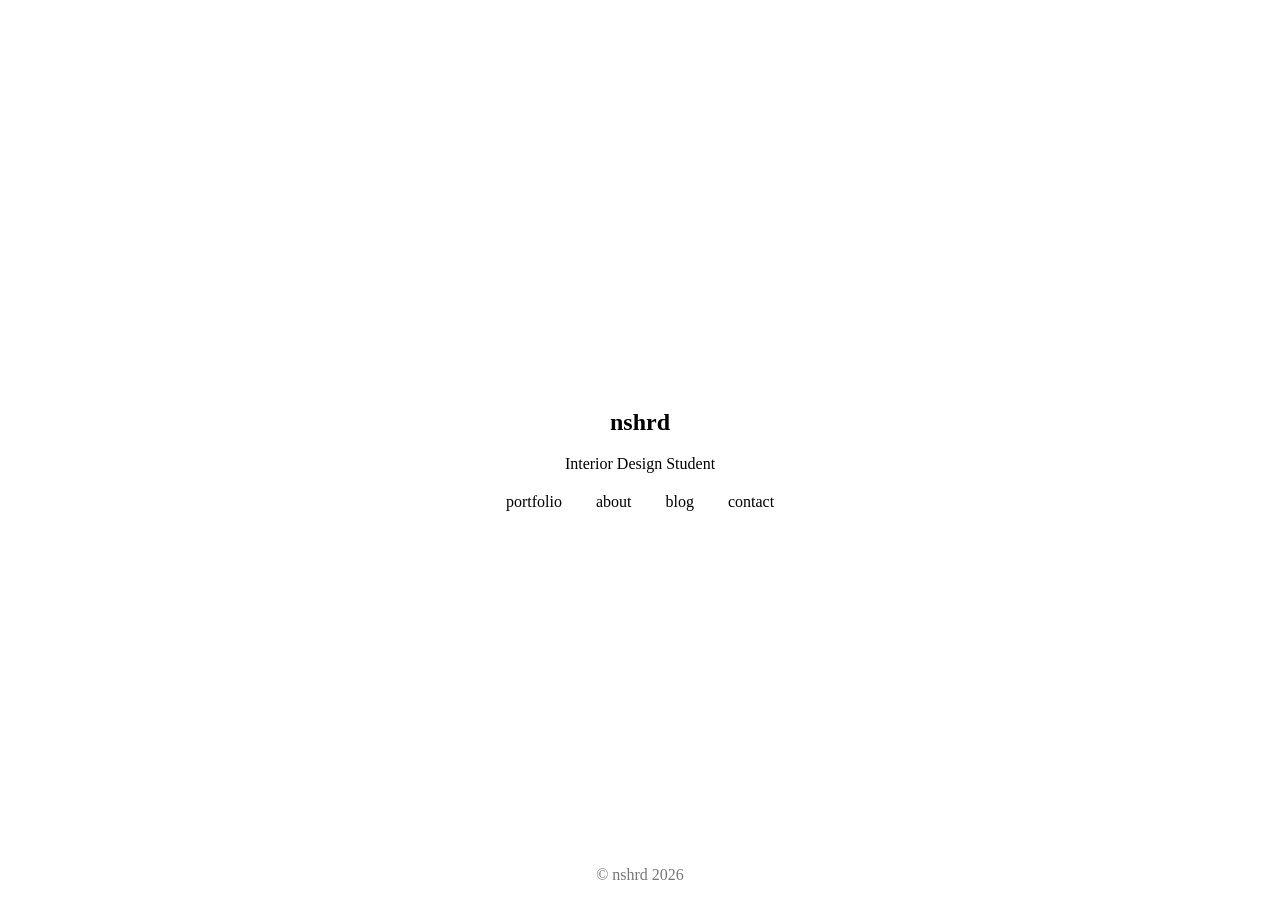
<file: index.html>
<!DOCTYPE html>
<html lang="en">
<head>
<meta charset="UTF-8">
<meta name="viewport" content="width=device-width, initial-scale=1.0">
<title>nshrd</title>
<link rel="stylesheet" href="styles.css">
</head>
<body class="home">

<section class="hero">
<h1>nshrd</h1>
<p>Interior Design Student</p>

<nav class="hero-nav">
<a href="portfolio.html">portfolio</a>
<a href="about.html">about</a>
<a href="blog">blog</a>
<a href="contact.html">contact</a>
</nav>

</section>

<footer>
<p>© nshrd 2026</p>
</footer>

</body>
</html>
</file>
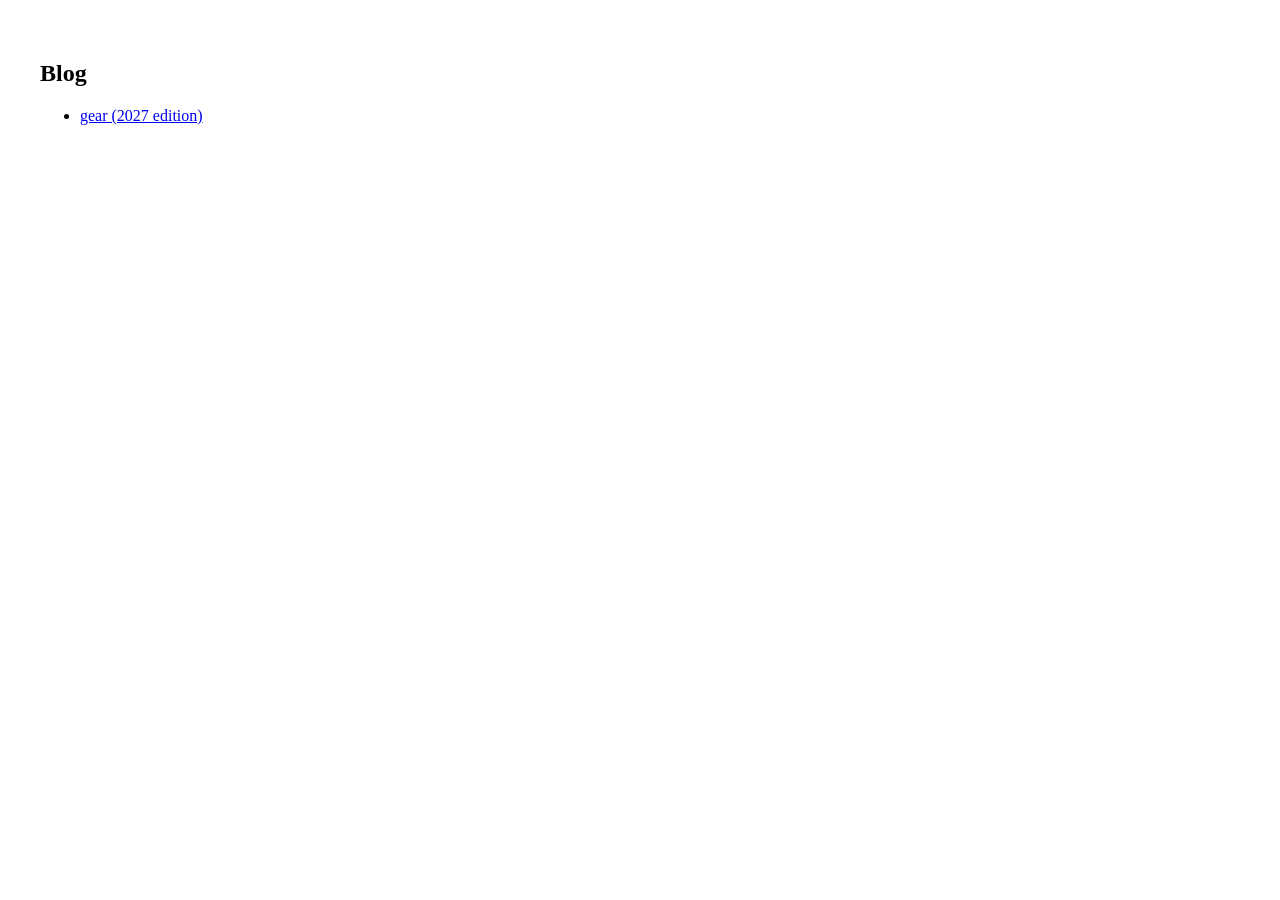
<file: blog/index.html>
<!DOCTYPE html>
<html>
<head>
<title>Blog — nshrd</title>
<link rel="stylesheet" href="../styles.css">
</head>
<body>

<section class="content">
  <h1>Blog</h1>
  <ul>
    <li><a href="first-post.html">gear (2027 edition)</a></li>
  </ul>
</section>

</body>
</html>
</file>
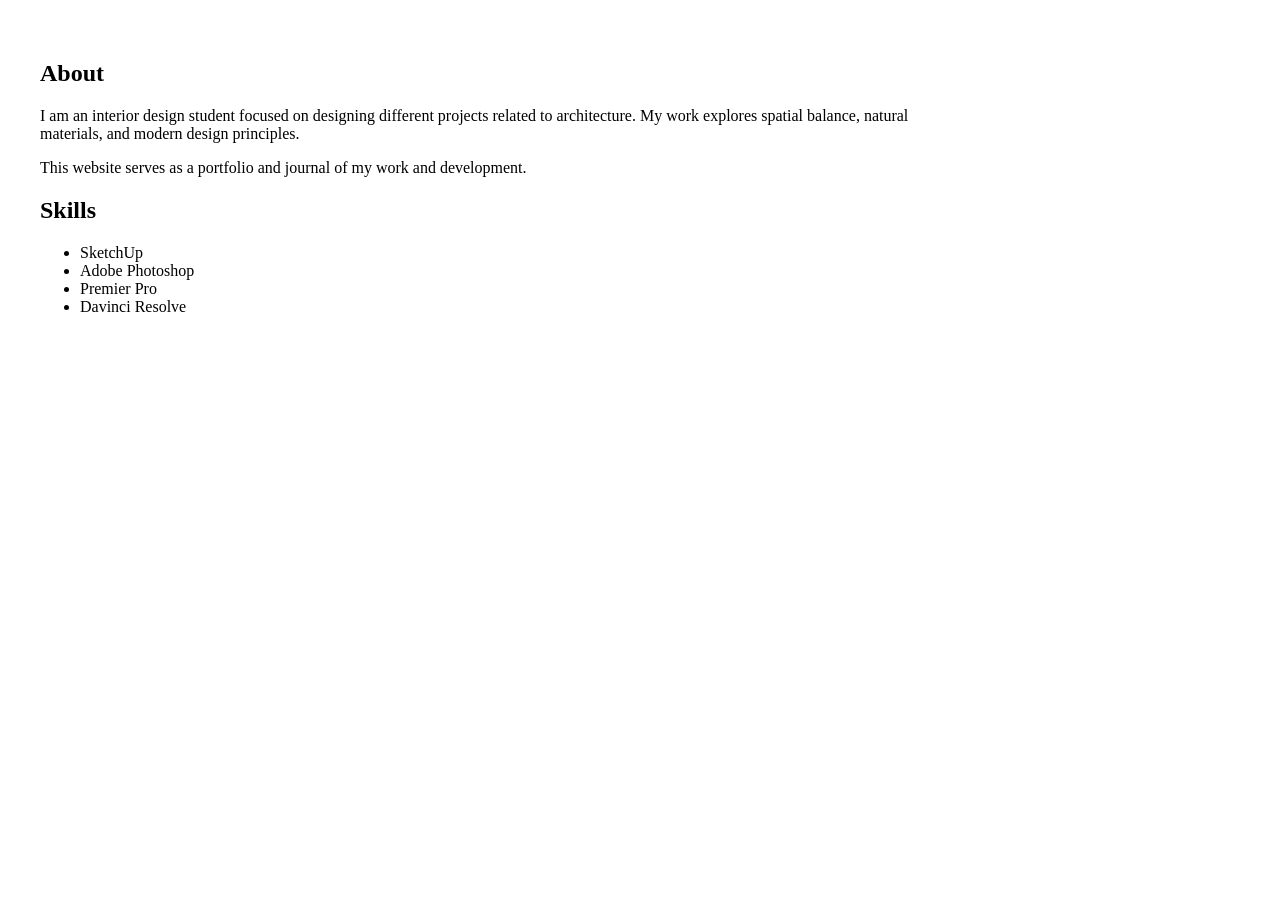
<file: about.html>
<!DOCTYPE html>
<html>
<head>
<meta charset="UTF-8">
<title>About — nshrd</title>
<link rel="stylesheet" href="styles.css">
</head>
<body>

<section class="content">
<h1>About</h1>
<p>I am an interior design student focused on designing different projects related to architecture. My work explores spatial balance, natural materials, and modern design principles.</p>

<p>This website serves as a portfolio and journal of my work and development.</p>

<h2>Skills</h2>
<ul>
<li>SketchUp</li>
<li>Adobe Photoshop</li>
<li>Premier Pro</li>
<li>Davinci Resolve</li>
</ul>
</section>

</body>
</html>
</file>
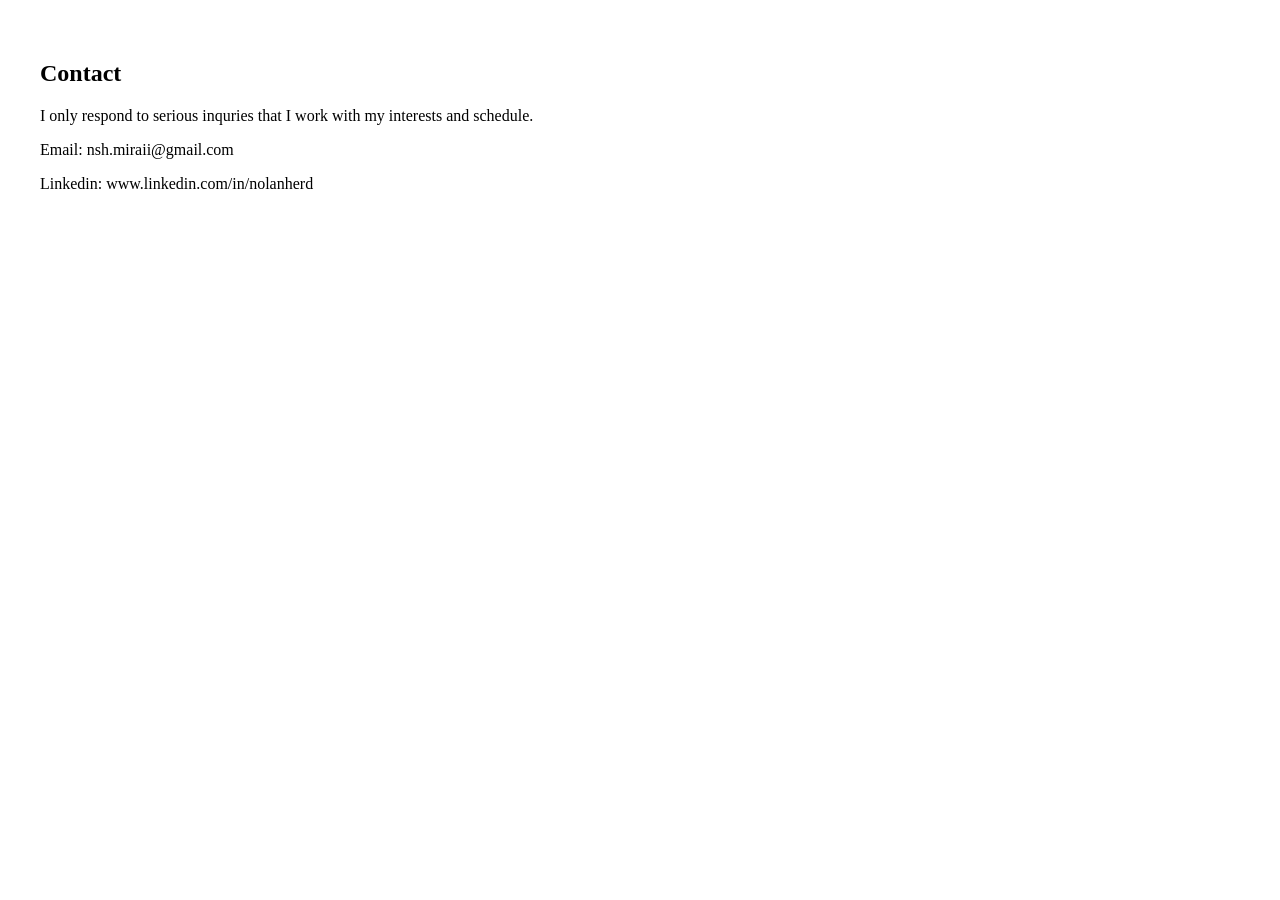
<file: contact.html>
<!DOCTYPE html>
<html>
<head>
<meta charset="UTF-8">
<title>Contact — nshrd</title>
<link rel="stylesheet" href="styles.css">
</head>
<body>

<section class="content">
<h1>Contact</h1>

<p>I only respond to serious inquries that I work with my interests and schedule.</p>
<p>Email: nsh.miraii@gmail.com</p>
<p>Linkedin: www.linkedin.com/in/nolanherd</p>

</section>

</body>
</html>
</file>
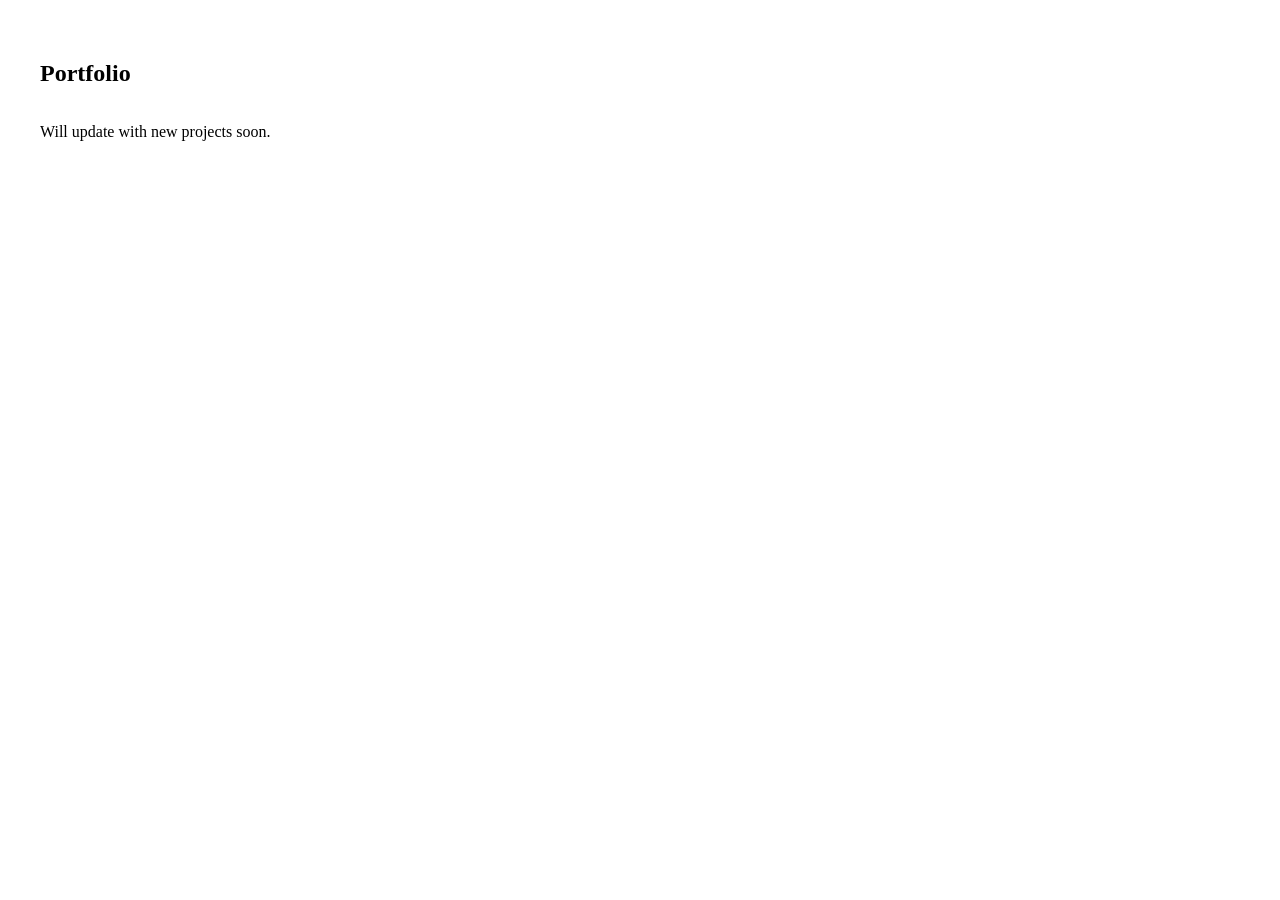
<file: portfolio.html>
<!DOCTYPE html>
<html>
<head>
<meta charset="UTF-8">
<title>Portfolio — nshrd</title>
<link rel="stylesheet" href="styles.css">
</head>
<body>

<section class="content">
<h1>Portfolio</h1>

<div class="grid">

<p>Will update with new projects soon.</p>
</a>

</div>

</section>

</body>
</html>
</file>
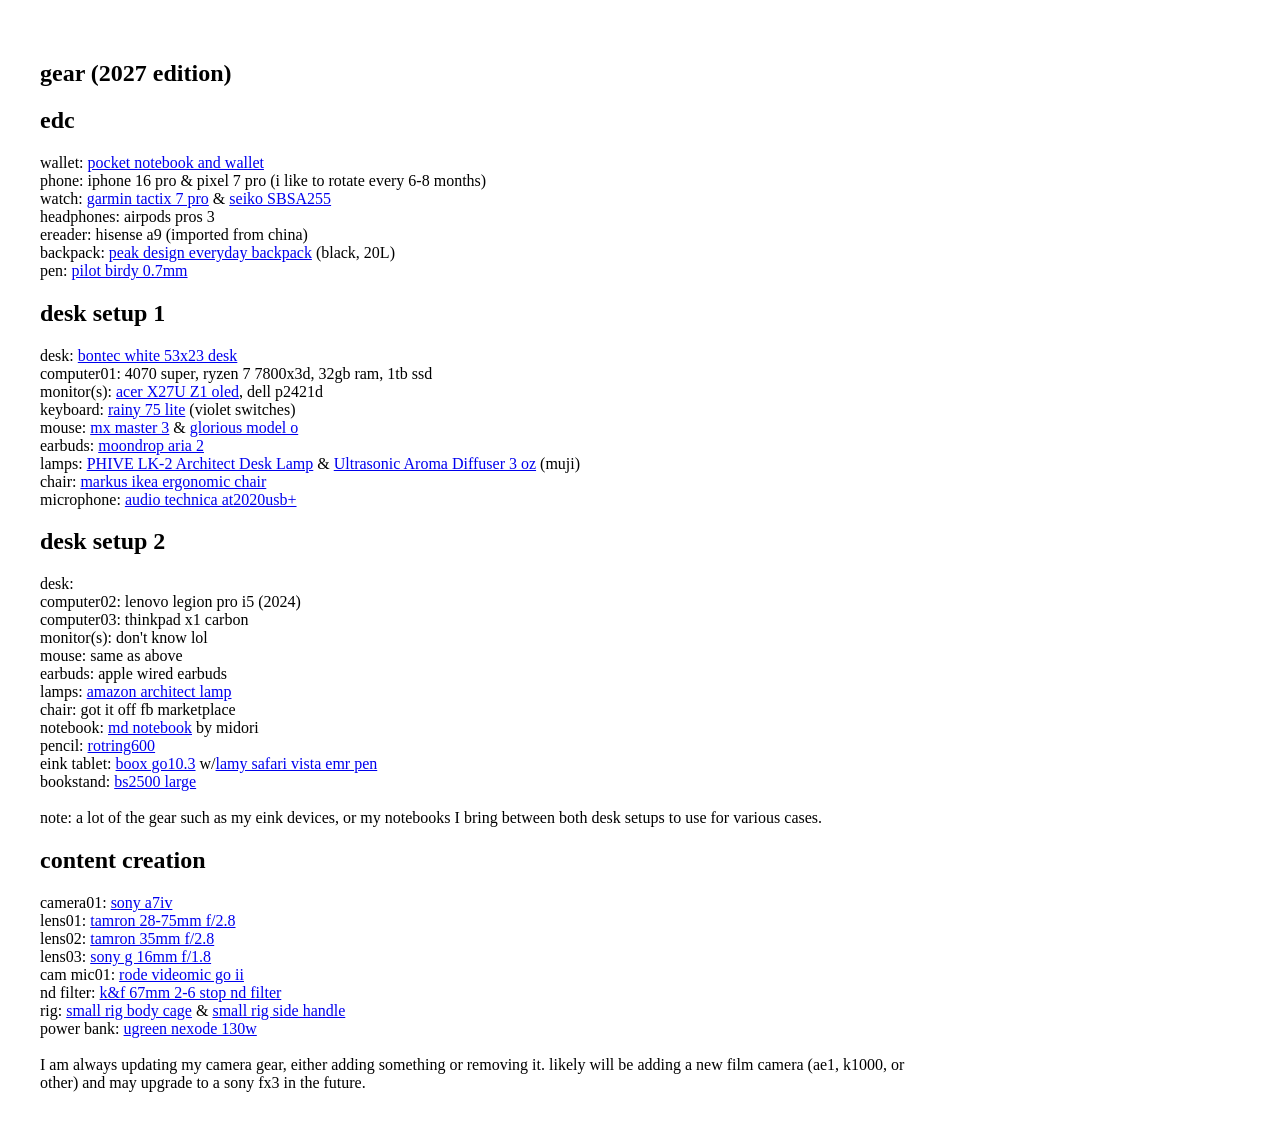
<file: blog/first-post.html>
<!DOCTYPE html>
<html>
<head>
<title>gear (2027 edition)</title>
<link rel="stylesheet" href="../styles.css">
</head>
<body>
<section class="content">
  <h1>gear (2027 edition)</h1>

<h2>edc</h2>
<p style="white-space: pre-line;">wallet: <a href="https://tinyurl.com/fa563vk7">pocket notebook and wallet</a>
phone: iphone 16 pro & pixel 7 pro (i like to rotate every 6-8 months)
watch: <a href="https://www.garmin.com/en-US/p/802703/">garmin tactix 7 pro</a> & <a href="https://www.seikowatches.com/jp-ja/products/5sports/sbsa255">seiko SBSA255</a>
headphones: airpods pros 3
ereader: hisense a9 (imported from china)
backpack: <a href="https://www.peakdesign.com/products/everyday-backpack">peak design everyday backpack</a> (black, 20L)
pen: <a href="https://a.co/d/0hWKBpwn">pilot birdy 0.7mm</a></p>

<h2>desk setup 1</h2>
<p style="white-space: pre-line;">desk: <a href="https://a.co/d/0deVJ6rx">bontec white 53x23 desk</a>
computer01: 4070 super, ryzen 7 7800x3d, 32gb ram, 1tb ssd
monitor(s): <a href="https://www.acer.com/us-en/predator/monitors/x27u">acer X27U Z1 oled</a>, dell p2421d
keyboard: <a href="https://www.wobkey.com/products/rainy75?variant=44455597277419">rainy 75 lite</a> (violet switches)
mouse: <a href="https://a.co/d/02M2DIax">mx master 3</a> & <a href="https://a.co/d/06it7cL5">glorious model o</a>
earbuds: <a href="https://a.co/d/0aI3dTOX">moondrop aria 2</a>
lamps: <a href="https://a.co/d/03VBke26">PHIVE LK-2 Architect Desk Lamp</a> & <a href="https://www.muji.us/collections/electronics-clocks/products/ultrasonic-aroma-diffuser?variant=40091282800830">Ultrasonic Aroma Diffuser 3 oz</a> (muji)
chair: <a href="https://www.ikea.com/us/en/p/markus-office-chair-vissle-dark-gray-90289172/">markus ikea ergonomic chair</a>
microphone: <a href="https://a.co/d/09UVbAhg">audio technica at2020usb+</a></p>

<h2>desk setup 2</h2>
<p style="white-space: pre-line;">desk:
computer02: lenovo legion pro i5 (2024)
computer03: thinkpad x1 carbon
monitor(s): don't know lol
mouse: same as above
earbuds: apple wired earbuds
lamps: <a href="https://a.co/d/0cvCIn95">amazon architect lamp</a>
chair: got it off fb marketplace
notebook: <a href="https://a.co/d/0ca2COWF">md notebook</a> by midori
pencil: <a href="https://www.rotring.com/pens-pencils/mechanical-pencils/rotring-600/SAP_2204409.html">rotring600</a>
eink tablet: <a href="https://shop.boox.com/products/go103">boox go10.3</a> w/<a href="https://supernote.com/products/lamy-safari-vista-emr-pen">lamy safari vista emr pen</a>
bookstand: <a href="https://a.co/d/09WPX4aQ">bs2500 large</a>

note: a lot of the gear such as my eink devices, or my notebooks I bring between both desk setups to use for various cases.</p>

<h2>content creation</h2>
<p style="white-space: pre-line;">camera01: <a href="https://electronics.sony.com/imaging/interchangeable-lens-cameras/all-interchangeable-lens-cameras/p/ilce7m4-b">sony a7iv</a>
lens01: <a href="https://www.tamron.com/global/consumer/lenses/a063/">tamron 28-75mm f/2.8</a>
lens02: <a href="https://www.tamron.com/global/consumer/lenses/f053/">tamron 35mm f/2.8</a>
lens03: <a href="https://electronics.sony.com/imaging/lenses/all-e-mount/p/sel16f18g">sony g 16mm f/1.8</a>
cam mic01: <a href="https://a.co/d/0fcM39nz">rode videomic go ii</a>
nd filter: <a href="https://a.co/d/0f2915hf">k&f 67mm 2-6 stop nd filter</a>
rig: <a href="https://a.co/d/0edEKqrB">small rig body cage</a> & <a href="https://a.co/d/0eGwhSvS">small rig side handle</a>
power bank: <a href="https://a.co/d/0fGKjqGW">ugreen nexode 130w</a>

I am always updating my camera gear, either adding something or removing it. likely will be adding a new film camera (ae1, k1000, or other) and may upgrade to a sony fx3 in the future.</p>

</section>
</body>
</html>
</file>
<file: styles.css>
body {
font-family: Helvetica-Neue;
margin: 0;
background: white;
color: black;
}

.nav {
padding: 20px;
}

.nav-inner {
display: flex;
justify-content: space-between;
max-width: 900px;
margin: auto;
}

nav a {
margin-left: 20px;
text-decoration: none;
color: black;
}

/* Homepage only */
.home {
display: flex;
flex-direction: column;
justify-content: center;
align-items: center;
height: 100vh;
text-align: center;
}

/* Homepage navigation under name */
.home .hero-nav {
margin-top: 20px;
}

.home .hero-nav a {
margin: 0 15px;
text-decoration: none;
color: black;
font-size: 16px;
}



.content {
max-width: 900px;
margin-left: 40px;
margin-right: 0;
padding: 40px 0;
}


.grid {
display: grid;
grid-template-columns: repeat(auto-fit, minmax(250px, 1fr));
gap: 20px;
}

.card img {
width: 100%;
height: auto;
display: block;
}



.placeholder {
background: #eee;
height: 200px;
}

.placeholder.large {
height: 400px;
}

footer {
position: absolute;
bottom: 0;
width: 100%;
color: #777;
}


.large-image {
width: 100%;
max-width: 900px;
height: auto;
display: block;
margin: 40px auto;
}
</file>
